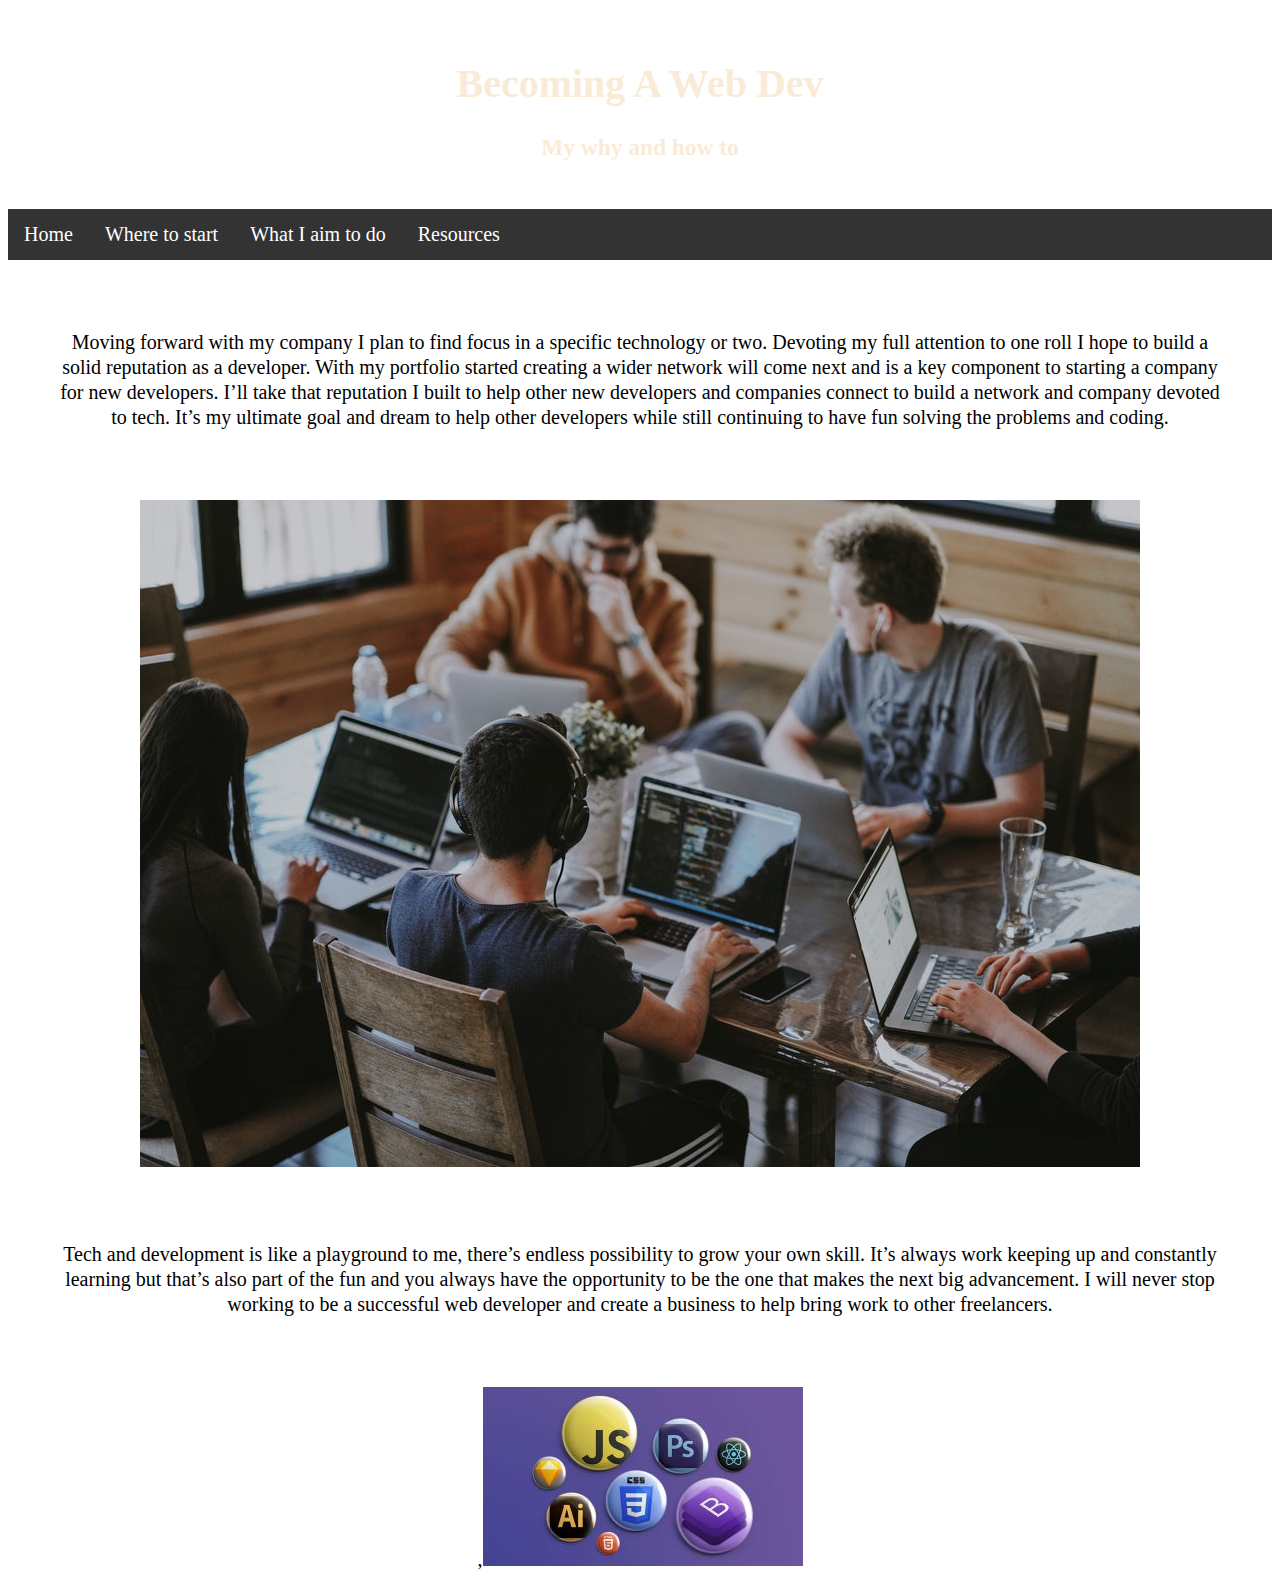
<file: do.html>
<!DOCTYPE html>
<html lang="en">

<head>
    <meta charset="UTF-8">
    <meta name="viewport" content="width=device-width, initial-scale=1.0">
    <meta http-equiv="X-UA-Compatible" content="ie=edge">
    <link rel="stylesheet" href="./style.css">
    <title>Document</title>
</head>

<body>
    <div id="head">
        <h1>
            Becoming A Web Dev
        </h1>
        <h3>
            My why and how to
        </h3>
    </div>
    <nav>
        <ul>
            <li>
                <a href="./index.html">
                    Home
                </a>
            </li>
            <li>
                <a href="./start.html">
                    Where to start
                </a>
            </li>
            <li>
                <a href="./do.html">
                    What I aim to do
                </a>
            </li>
            <li>
                <a href="./resources.html">
                    Resources
                </a>
            </li>
        </ul>
    </nav>

    <p>
        Moving forward with my company I plan to find focus in a specific technology or two. Devoting my full attention
        to one roll I hope to build a solid reputation as a developer. With my portfolio started creating a wider
        network will come next and is a key component to starting a company for new developers. I’ll take that
        reputation I built to help other new developers and companies connect to build a network and
        company devoted to tech. It’s my ultimate goal and dream to help other developers while still continuing to have
        fun solving the problems and coding.
    </p>
    <img src="./images/photo-1522071820081-009f0129c71c (1).jpg"/>
    <p>
        Tech and development is like a playground to me, there’s endless possibility to grow your own skill. It’s always
        work keeping up and constantly learning but that’s also part of the fun and you always have the opportunity to
        be the one that makes the next big advancement. I will never stop working to be a successful web developer and create a business to
        help bring work to other freelancers.
    </p>
    ,<img src="./images/jvTVgy53zEtLxRHyKzow8e-320-80.jpg" >
</body>

</html>
</file>
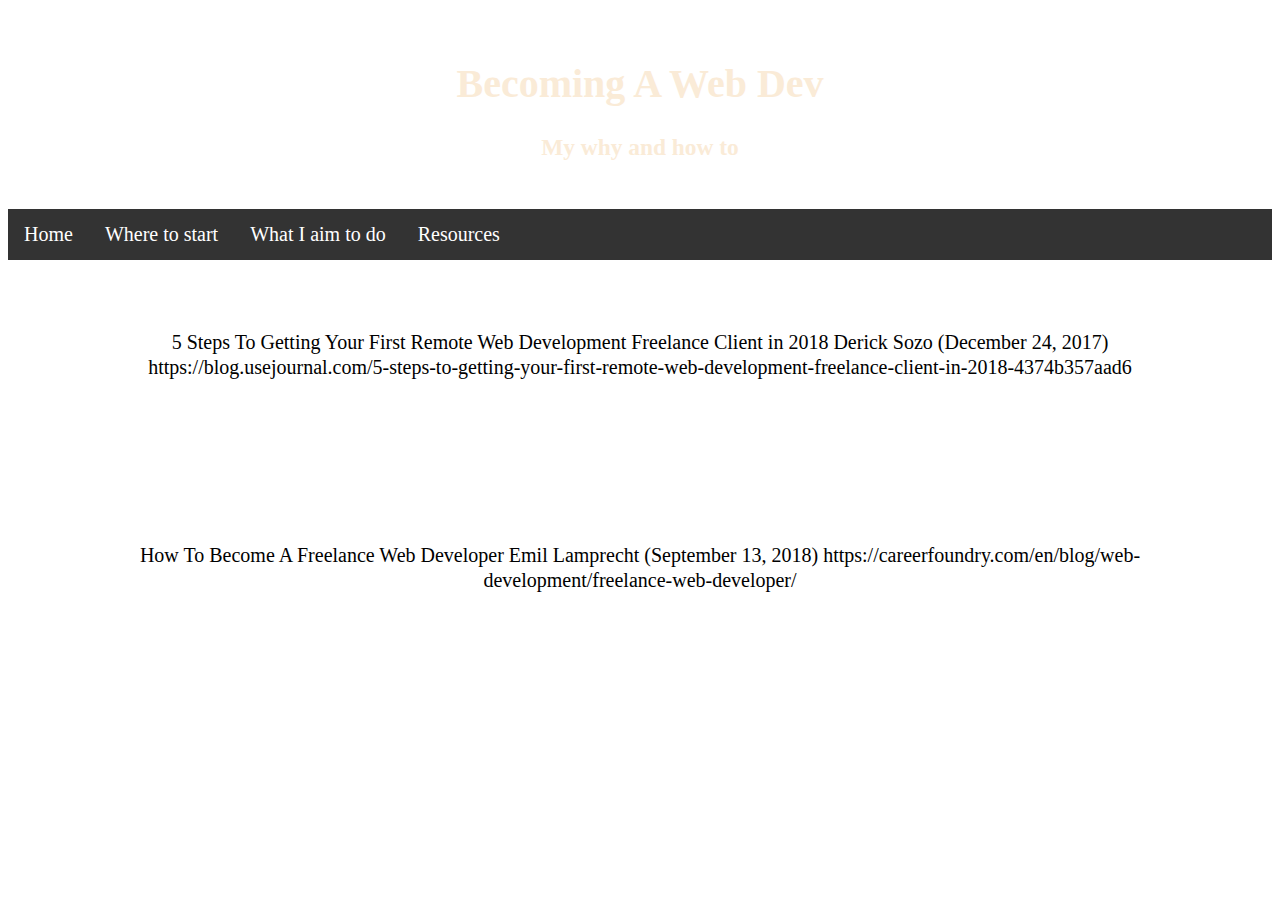
<file: resources.html>
<!DOCTYPE html>
<html lang="en">

<head>
    <meta charset="UTF-8">
    <meta name="viewport" content="width=device-width, initial-scale=1.0">
    <meta http-equiv="X-UA-Compatible" content="ie=edge">
    <link rel="stylesheet" href="./style.css">
    <title>Document</title>
</head>

<body>
    <div id="head">
        <h1>
            Becoming A Web Dev
        </h1>
        <h3>
            My why and how to
        </h3>
    </div>
    <nav>
        <ul>
            <li>
                <a href="./index.html">
                    Home
                </a>
            </li>
            <li>
                <a href="./start.html">
                    Where to start
                </a>
            </li>
            <li>
                <a href="./do.html">
                    What I aim to do
                </a>
            </li>
            <li>
                <a href="./resources.html">
                    Resources
                </a>
            </li>
        </ul>
    </nav>
    <div>
        <p class="references">
            5 Steps To Getting Your First Remote Web Development Freelance Client in 2018
            Derick Sozo (December 24, 2017)
            https://blog.usejournal.com/5-steps-to-getting-your-first-remote-web-development-freelance-client-in-2018-4374b357aad6

        </p>
        <br />

        <p class="references">
            How To Become A Freelance Web Developer
            Emil Lamprecht (September 13, 2018)
            https://careerfoundry.com/en/blog/web-development/freelance-web-developer/
        </p>

        <p class="references">

        </p>
    </div>

</body>

</html>
</file>
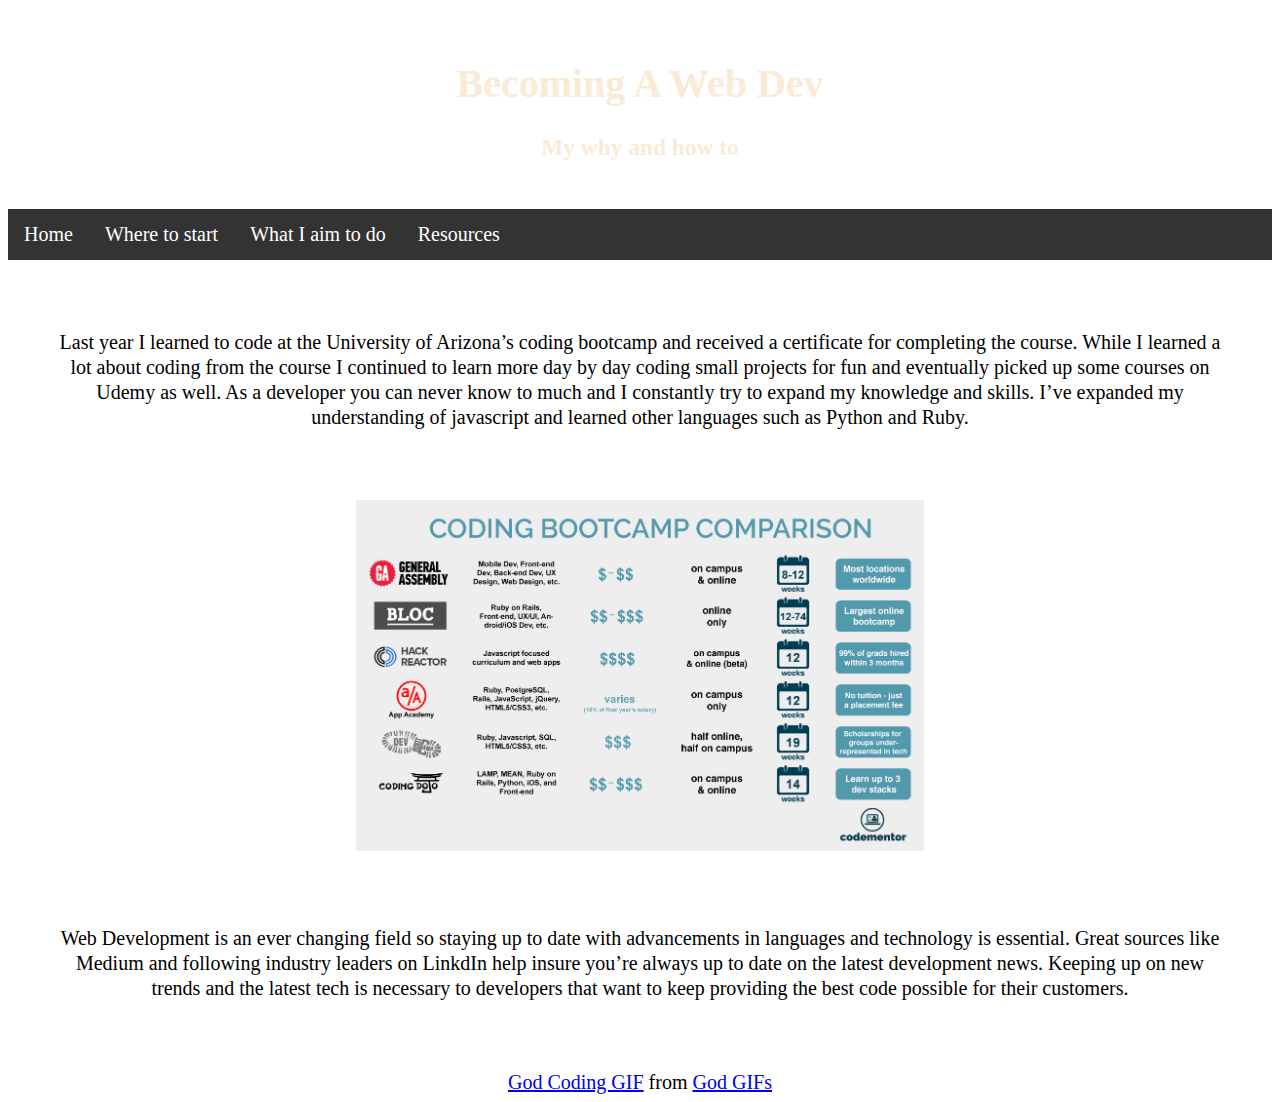
<file: start.html>
<!DOCTYPE html>
<html lang="en">

<head>
    <meta charset="UTF-8">
    <meta name="viewport" content="width=device-width, initial-scale=1.0">
    <meta http-equiv="X-UA-Compatible" content="ie=edge">
    <link rel="stylesheet" href="./style.css">
    <title>Document</title>
</head>

<body>
    <div id="head">
        <h1>
            Becoming A Web Dev
        </h1>
        <h3>
            My why and how to
        </h3>
    </div>
    <nav>
        <ul>
            <li>
                <a href="./index.html">
                    Home
                </a>
            </li>
            <li>
                <a href="./start.html">
                    Where to start
                </a>
            </li>
            <li>
                <a href="./do.html">
                    What I aim to do
                </a>
            </li>
            <li>
                <a href="./resources.html">
                    Resources
                </a>
            </li>
        </ul>
    </nav>
    <div>
        <p>
            Last year I learned to code at the University of Arizona’s coding bootcamp and received a certificate for
            completing the course. While I learned a lot about coding from the course I continued to learn more day by
            day coding small projects for fun and eventually picked up some courses on Udemy as well. As a developer you
            can never know to much and I constantly try to expand my knowledge and skills. I’ve expanded my
            understanding of javascript and learned other languages such as Python and Ruby.
        </p>
        <div class="side" ><img src="./images/Coding-Bootcamp-Comparison-Codementor.png" width="45%" alt="">  </div>
        <p>
            Web Development is an ever changing field so staying up to date with advancements in languages and
            technology is essential. Great sources like Medium and following industry leaders on LinkdIn help insure
            you’re always up to date on the latest development news. Keeping up on new trends and the latest tech is
            necessary to developers that want to keep providing the best code possible for their customers.
        </p>
        <div class="tenor-gif-embed" data-postid="12626969" data-share-method="host" data-width="45%"
            data-aspect-ratio="1.7703703703703704">
            <a
                href="https://tenor.com/view/god-coding-developer-gif-12626969">God Coding GIF</a> from <a
                href="https://tenor.com/search/god-gifs">God GIFs</a></div>
        <script type="text/javascript" async src="https://tenor.com/embed.js"></script>
  

    </div>
</body>

</html>
</file>
<file: style.css>
body{
    text-align: center;
    font-family: 'Times New Roman', Times, serif;
    font-size: 15pt;
}
img{
    size: 100%;
}
#head{
    background-image: url(https://conversionxl.com/wp-content/uploads/2018/09/coding-language.jpg);
    background-repeat: no-repeat;
    overflow: hidden;
    background-size: 100%;
    padding: 25px;
}

h1, h3{
  color: antiquewhite;
}


ul {
    list-style-type: none;
    margin: 0;
    padding: 0;
    overflow: hidden;
    background-color: #333;
  }
  
  li {
    float: left;
  }
  
  li a {
    display: block;
    color: white;
    text-align: center;
    padding: 14px 16px;
    text-decoration: none;
  }
  
  /* Change the link color to #111 (black) on hover */
  li a:hover {
    background-color: #111;
  }

  .references{
      display: block;
      text-align: center;
      padding: 14 px;
  }
  p{
      padding: 50px;
      line-height: 25px;
  }
  .container {
    position: relative;
    font-family: Arial;
   
  }
  .size{
    width: 45%;
  }

  .text-block {
    position: absolute;
    top: 20px;
    right: 20px;
    background-color: black;
    opacity: 0.5;
    color: white;
  }
</file>
